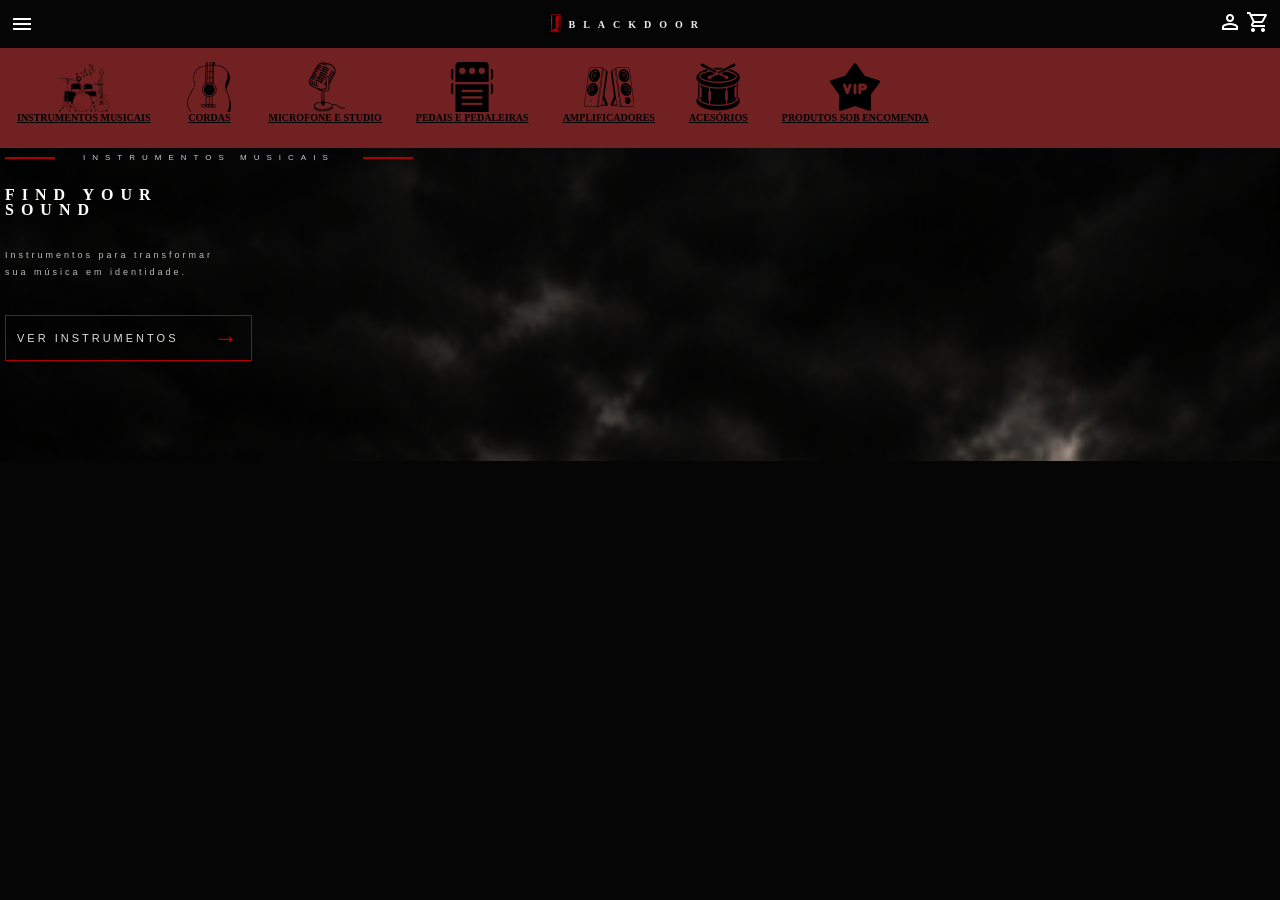
<file: index.html>
<!DOCTYPE html>
<html lang="pt">
<head>
    <meta charset="UTF-8">
    <meta name="viewport" content="width=device-width, initial-scale=1.0">
    <link rel="shortcut icon" href="favicon.ico" type="image/x-icon">
    <link rel="stylesheet" href="estilos/style.css" media="all">
    <link rel="stylesheet" href="estilos/mediaquery.css">
    <link href="https://fonts.googleapis.com/css2?family=Material+Symbols+Outlined" rel="stylesheet" />
    <title>Blackdoor</title>
</head>
<body>
    <section class="hero">
        <header>
            <span class="material-symbols-outlined" id="burguer" onclick="clickMenu()">menu</span>
            <nav id="itens">
                <ul>
                    <li><a href="#">Inicio</a></li>
                    <li><a href="#">Instrumentos</a></li>
                    <li><a href="#">Acesórios</a></li>
                    <li><a href="#">Contato</a></li>
                    <li><a href="#">Conta</a></li>
                </ul>
            </nav>
            <div class="logo">
                <a href="index.html">
                    <img src="imagens/logo.png" alt="Logo Blackdoor" class="logo-img">
                    <h1 class="logo-title">BLACKDOOR</h1>
                </a>
            </div>
            <nav class="dados">
                <span class="material-symbols-outlined" id="person">person</span>
                <span class="material-symbols-outlined" id="cart">shopping_cart</span>
            </nav>
        </header>
        <iframe src="produtos.html" frameborder="0" id="produtos"></iframe>
        <article id="hero">
            <div class="subtitle">
                <span></span>
                <p>INSTRUMENTOS MUSICAIS</p>
                <span></span>
            </div>

            <h1 class="hero-title">
                FIND YOUR<br>
                SOUND
            </h1>

            <p class="description">
                Instrumentos para transformar<br>
                sua música em identidade.
            </p>

            <a href="#" class="button">
                VER INSTRUMENTOS
                <strong>→</strong>
            </a>
        </article>
    </section>

    <script>
        function clickMenu() {
            if (itens.style.display == 'block') {
                itens.style.display = 'none'
            } else {
                itens.style.display = 'block'
            }
        }
    </script>
</body>
</html>
</file>
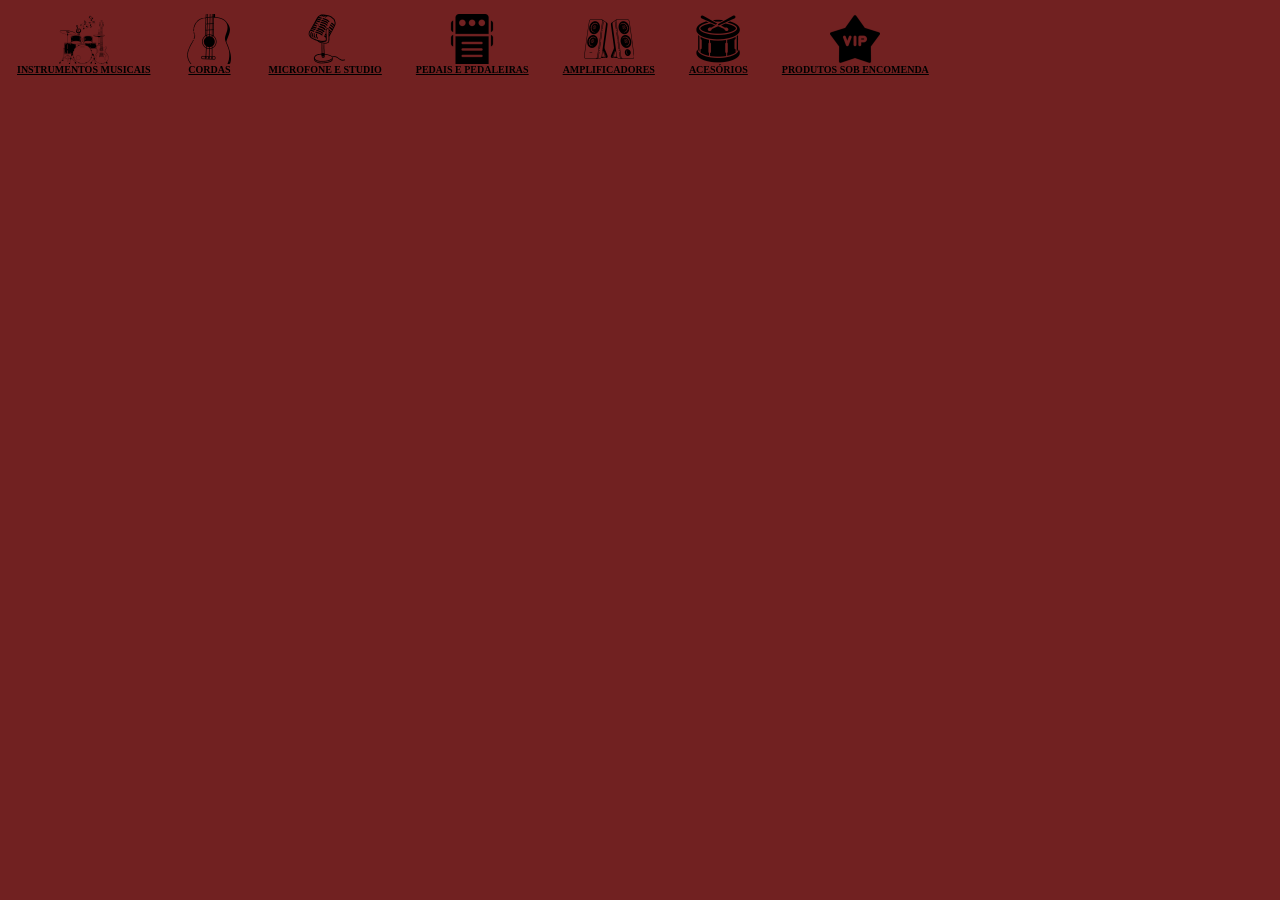
<file: produtos.html>
<!DOCTYPE html>
<html lang="pt-br">
<head>
    <meta charset="UTF-8">
    <meta name="viewport" content="width=device-width, initial-scale=1.0">
    <title>Iframe Produtos</title>
    <style>
        * {
    box-sizing: border-box;
    margin: 0;
    padding: 0;
}

body {
    background-color: #712121;
    overflow: hidden;
}

.categorias-scroll {
    width: 100%;
    overflow-x: auto;
    overflow-y: hidden;
}

.instrumentos {
    display: flex;
    flex-wrap: nowrap;
    justify-content: flex-start;
    align-items: center;
    gap: 20px;

    width: max-content;
    padding: 7px 10px;
}

.instrumentos a {
    flex-shrink: 0;

    text-decoration: none;
    color: black;
    font-weight: bolder;
    text-align: center;

    border: 2px solid #712121;
    padding: 5px;
}

.instrumentos p {
    text-transform: uppercase;
    font-size: 10px;
}

.instrumentos img {
    width: 50px;
    display: block;
    margin: auto;
}

.instrumentos a:hover {
    border: 2px solid white;
    color: white;
}

.instrumentos > a > p {
    text-decoration: underline;
}
    </style>
</head>
<body>
    <div class="categorias-scroll">
        <section class="instrumentos">
            <a href="#">
                <img src="imagens/instrumentos.png" alt="Instrumentos Musicais">
                <p>Instrumentos Musicais</p>
            </a>

            <a href="#">
                <img src="imagens/cordas.png" alt="Cordas">
                <p>Cordas</p>
            </a>

            <a href="#">
                <img src="imagens/microfone.png" alt="Microfone e Studio">
                <p>Microfone e Studio</p>
            </a>

            <a href="#">
                <img src="imagens/pedal.png" alt="Pedais e Pedaleiras">
                <p>Pedais e Pedaleiras</p>
            </a>

            <a href="#">
                <img src="imagens/amplificadores.png" alt="Amplificadores">
                <p>Amplificadores</p>
            </a>

            <a href="#">
                <img src="imagens/acessorios.png" alt="Acesórios">
                <p>Acesórios</p>
            </a>

            <a href="#">
                <img src="imagens/vip.png" alt="Produtos Sob Encomenda">
                <p>Produtos Sob Encomenda</p>
            </a>
        </section>
    </div>
</body>
</html>
</file>
<file: estilos/style.css>
@charset 'UTF-8';

/* Versão Mobile First */

* {
    font-family: Arial, Helvetica, sans-serif;
    margin: 0;
    padding: 0;
    box-sizing: border-box;
}

#itens {
    display: none;
}

body {
    background: #050505;
    color: white;
}
.logo a {
    text-decoration: none;
    display: flex;
    align-items: center;
    justify-content: center;
    gap: 3px;
}

.logo {
    display: flex;
    align-items: center;
    gap: 22px;
}

.logo-img {
    width: 20px;
    height: auto;
    display: inline-block;
}

.logo-title {
    color: #eee;
    font-family: Georgia, serif;
    font-size: 10px;
    font-weight: bold;
    letter-spacing: 8px;
    margin: 0;
}

header {
    display: flex;
    align-items: center;
    justify-content: space-between;
    padding: 10px;
}

iframe#produtos {
    width: 100%;
    height: 100px;
    border: none;
    display: block;
}

span#burguer:hover, span#person:hover, span#cart:hover {
    color: rgb(155, 153, 153);
    cursor: pointer;
}

article#hero {
    padding: 5px;
    background: url(../imagens/hero\ celular.png);
    background-size: cover;
    height: 313px;

}


.hero-content {
    position: absolute;
    top: 50%;
    left: 6.5%;
    transform: translateY(-42%);
    z-index: 5;
}

.subtitle {
    display: flex;
    align-items: center;
    gap: 28px;
    margin-bottom: 25px;
}

.subtitle span {
    width: 50px;
    height: 2px;
    background: #a90000;
}

.subtitle p {
    font-size: 8px;
    letter-spacing: 7px;
    color: #ccc;
}

/* =========================
TÍTULO PRINCIPAL
========================= */

.hero-title {
    font-family: Georgia, "Times New Roman", serif;
    font-size: 16px;
    line-height: 0.95;
    letter-spacing: 7px;
    font-weight: bold;
    margin-bottom: 30px;
}

/* =========================
DESCRIÇÃO
========================= */

.description {
    color: #bcbcbc;
    font-size: 9px;
    line-height: 1.8;
    letter-spacing: 3px;
    margin-bottom: 35px;
}

/* =========================
BOTÃO
========================= */

.button {
    display: inline-flex;
    align-items: center;
    justify-content: space-between;
    gap: 35px;
    padding: 8px 11px;


    border: 1px solid #b00000;
    color: #ddd;
    text-decoration: none;
    font-size: 11px;
    letter-spacing: 3px;
    transition: 0.3s;
}

.button strong {
    color: #d00000;
    font-size: 24px;
    font-weight: normal;
}

.button:hover {
    background: #b00000;
    color: white;
}

.button:hover strong {
    color: white;
}
</file>
<file: estilos/mediaquery.css>
@charset 'UTF-8';

/* Todas as demais mídias */

/* Typical Device Breakpoints
Pequenas telas: até 600px
Celular: de 600px até 768px
Tablet: 769px até 992px
Desktop: 993px até 1200
Grandes telas: acima de 1200px
 */

@media print {

}

/* Tablet */
@media screen and (min-width: 768px) and (max-width:992px) {


}

/* Desktop */
@media screen and (min-width: 992px) and (max-width:1200px) {

}
/* Tv */
@media screen and (min-width: 1200px) {

}
</file>
